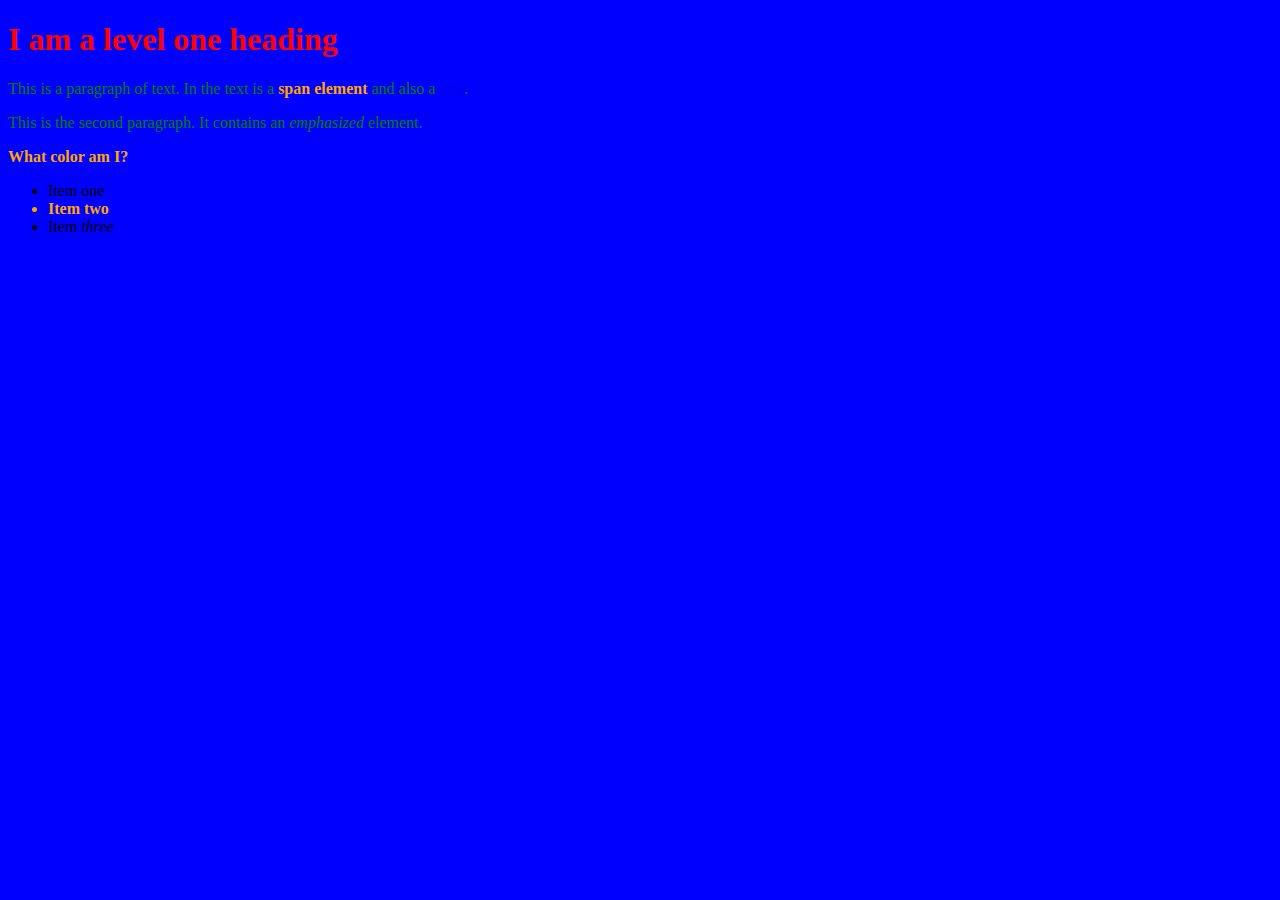
<file: css/css-basics-example/index.html>
<!doctype html>
<html lang="en">
<head>
    <meta charset="utf-8">
    <link rel="stylesheet" href="styles.css">
    <title>Getting started with CSS (example)</title>
</head>

<body>
    
    <h1>I am a level one heading</h1>

    <p>This is a paragraph of text. In the text is a <span class="special">span element</span> 
and also a <a href="http://example.com">link</a>.</p>

    <p>This is the second paragraph. It contains an <em>emphasized</em> element.</p>

    <p class="special">What color am I?</p>

    <ul>
        <li>Item <span>one</span></li>
        <li class="special">Item two</li>
        <li>Item <em>three</em></li>
    </ul>

</body>

</html>
</file>
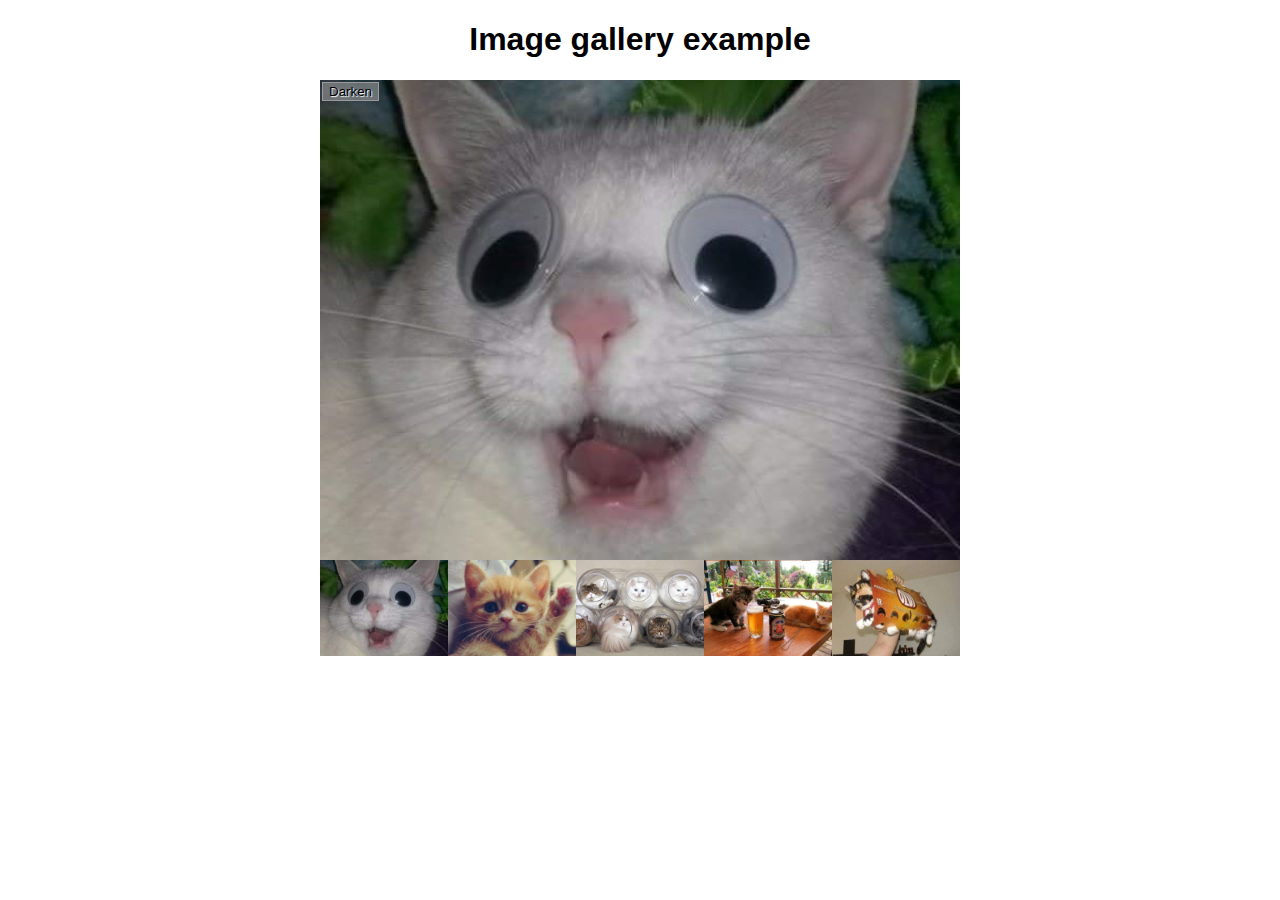
<file: javascript/building-blocks/image-gallery-assessment/index.html>
<!DOCTYPE html>
<html>
  <head>
    <meta charset="utf-8">

    <title>Image gallery</title>

    <link rel="stylesheet" href="style.css">
    
  </head>

  <body>
    <h1>Image gallery example</h1>

    <div class="full-img">
      <img class="displayed-img" src="images/pic1.jpg">
      <div class="overlay"></div>
      <button class="dark">Darken</button>
    </div>

    <div class="thumb-bar">


    </div>
    <script src="main.js"></script>
  </body>
</html>
</file>
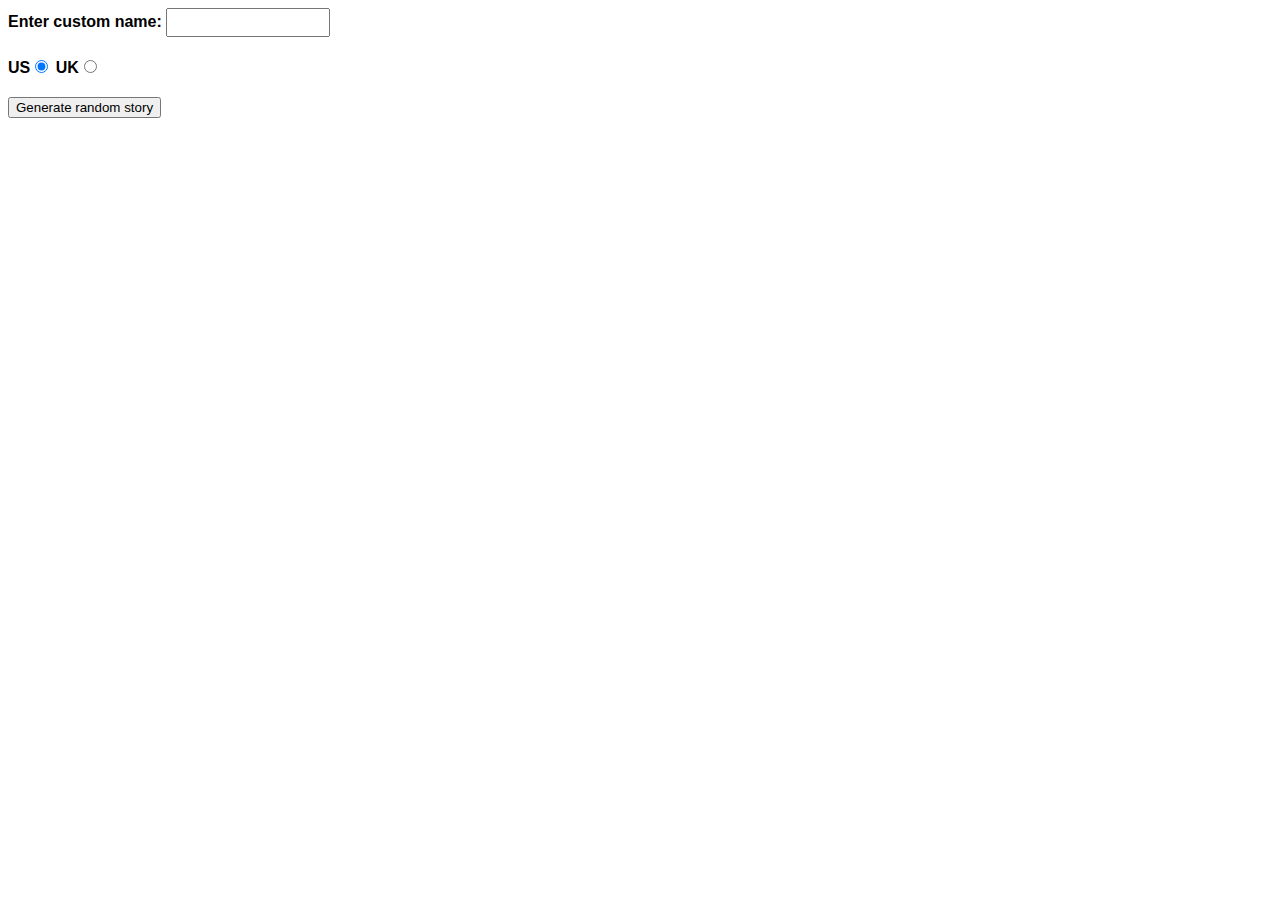
<file: javascript/introduction-to-js/silly-story-generator/index.html>
<!DOCTYPE html>
<html>
  <head>
    <meta charset="utf-8">
    <meta http-equiv="X-UA-Compatible" content="IE=edge,chrome=1">
    <meta name="viewport" content="width=device-width">

    <title>Silly story generator</title>

    <style>

    body {
      font-family: helvetica, sans-serif;
      width: 350px;
    }

    label {
      font-weight: bold;  
    }

    div {
      padding-bottom: 20px;
    }

    input[type="text"] {
      padding: 5px;
      width: 150px;
    }

    p {
      background: #FFC125;
      color: #5E2612;
      padding: 10px;
      visibility: hidden;
    }

    </style>
  </head>

  <body>
    <div>
      <label for="customname">Enter custom name:</label>
      <input id="customname" type="text" placeholder="">
    </div>
    <div>
      <label for="us">US</label><input id="us" type="radio" name="ukus" value="us" checked>
      <label for="uk">UK</label><input id="uk" type="radio" name="ukus" value="uk">
    </div>
    <div>
      <button class="randomize">Generate random story</button>
    </div>
    <!-- Thanks a lot to Willy Aguirre for his help with the code for this assessment -->
    <p class="story"></p>
    

    <script src="main.js"></script>
  </body>
</html>
</file>
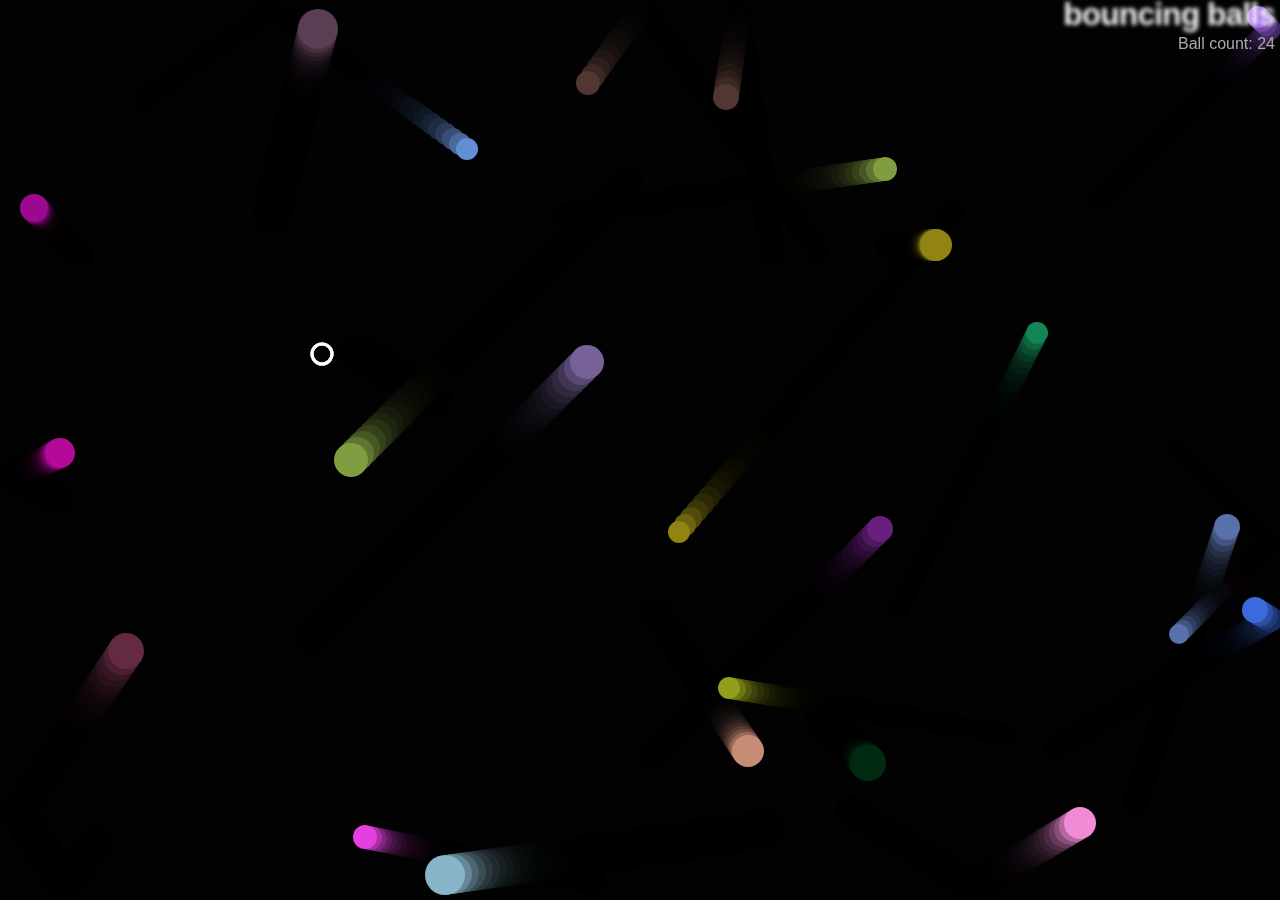
<file: javascript/oojs/assessment/index.html>
<!DOCTYPE html>
<html>

<head>
	<meta charset="utf-8">
	<title>Bouncing balls</title>
	<link rel="stylesheet" href="style.css">
</head>

<body>
	<h1>bouncing balls</h1>
	<p>Ball count:</p>
	<canvas></canvas>

	<script src="main.js"></script>
</body>

</html>
</file>
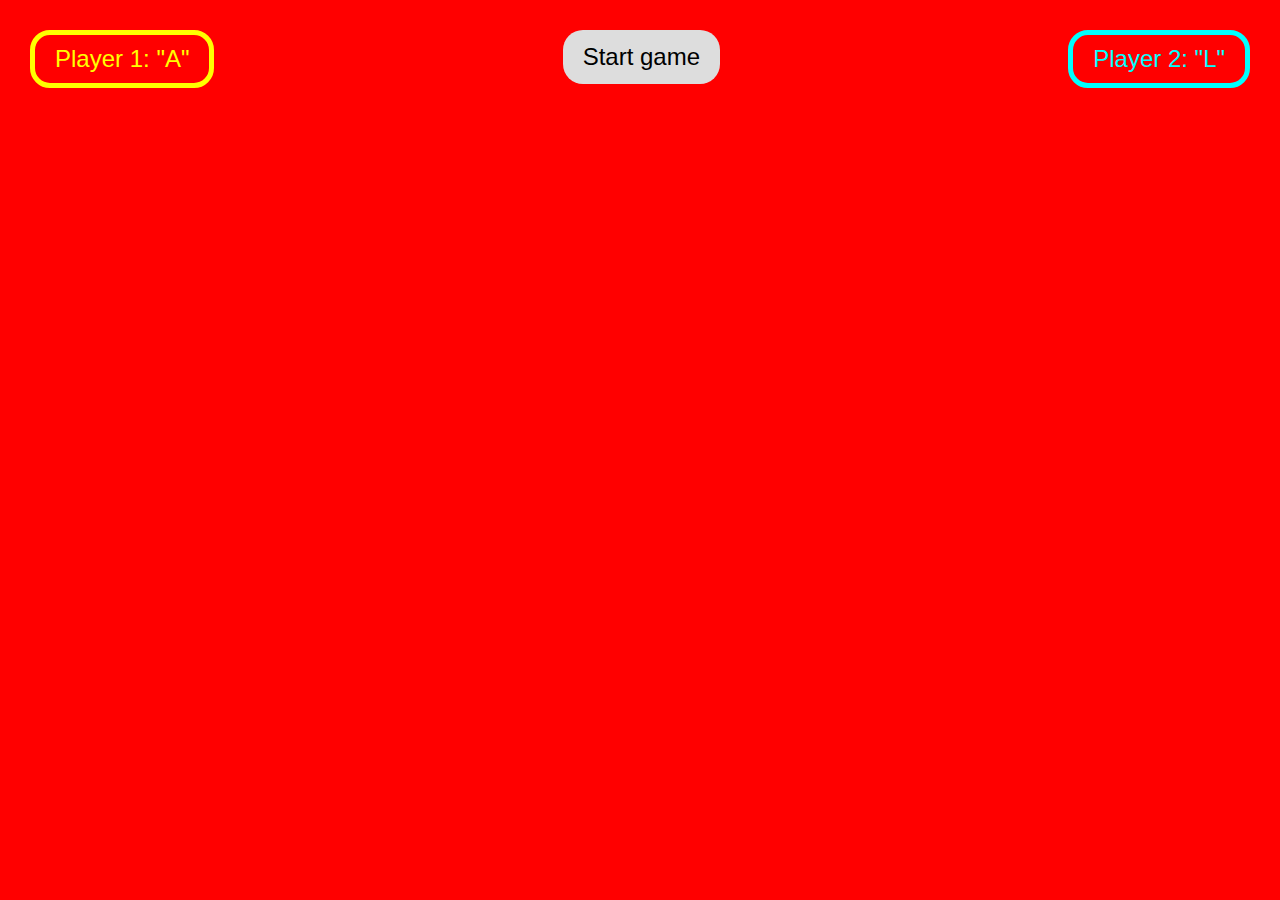
<file: javascript/asynchronous/loops-and-intervals/reaction-game.html>
<!DOCTYPE html>
<html>

<head>
    <meta charset="utf-8">
    <title>2-player reaction game</title>
    <style>
        /* General styles */

        html {
            background-color: white;
            height: 100%;
            font-family: sans-serif;
        }

        body {
            height: inherit;
            background-color: red;
            margin: 0;
        }

        * {
            box-sizing: border-box;
        }

        /* UI Layout */

        section {
            width: 100%;
            height: inherit;
            padding: 30px;
        }

        .topbar {
            height: 50%;
            display: flex;
            justify-content: space-between;
        }

        .topbar p,
        button {
            margin: 0;
            font-size: 1.5rem;
            border: 5px solid;
            border-radius: 20px;
            padding: 10px 20px;
        }

        .p1,
        .p2 {
            align-self: flex-start;
        }

        .topbar .p1 {
            order: 0;
            border-color: yellow;
            color: yellow;
        }

        .topbar .p2 {
            order: 2;
            border-color: cyan;
            color: cyan;
        }

        .topbar .middlebar {
            order: 1;
        }

        .middlebar {
            display: flex;
            flex-direction: column;
            align-items: center;
            justify-content: space-between;
        }

        /* Button-specific styling */

        button {
            border: 0;
            padding: 12.75px 20px;
            background-color: #ddd;
            cursor: pointer;
        }

        button:hover,
        button:focus {
            background-color: #eee;
        }

        button:active {
            background-color: #fff;
        }

        /* spinner-specific styling */

        .spinner {
            position: absolute;
            z-index: 1;
            top: 0;
            left: 0;
            right: 0;
            bottom: 0;
        }

        .spinner div {
            height: 100%;
            display: flex;
            align-items: center;
            justify-content: center;
        }

        .spinner p {
            margin: 0;
            font-size: 10rem;
        }
    </style>
</head>

<body>

    <div class="spinner">
        <div>
            <p>↻</p>
        </div>
    </div>

    <section class="ui">
        <div class="topbar">
            <p class="p1">Player 1: "A"</p>
            <p class="p2">Player 2: "L"</p>
            <div class="middlebar">
                <button>Start game</button>
                <p class="result"></p>
            </div>
        </div>
    </section>
    <script>
        const spinner = document.querySelector('.spinner p');
        const spinnerContainer = document.querySelector('.spinner'); // container for showing and hiding spinner
        let rotateCount = 0;
        let startTime = null;
        let rAF;
        const btn = document.querySelector('button');
        const result = document.querySelector('.result');

        function random(min, max){
            var num = Math.floor(Math.random() * (max - min)) + min;
            return num;
        }

        function draw(timestamp) {
            if (!startTime) {
                startTime = timestamp;
            }

            rotateCount = (timestamp - startTime) / 3;

            if (rotateCount > 359) {
                rotateCount %= 360;
            }

            spinner.style.transform = 'rotate(' + rotateCount + 'deg)';
            rAF = requestAnimationFrame(draw);  //requestAnimationFrame recursively calls the draw function
        }

        // hide result and spinner in the beginning
        result.style.display = 'none';
        spinnerContainer.style.display = 'none';

        function reset() {
            btn.style.display = 'block';
            result.textContent = '';
            result.style.display = 'none';
        }

        btn.addEventListener('click', start);

        function start() {
            draw(); //start the spinner spinning
            spinnerContainer.style.display = 'block';
            btn.style.display = 'none';
            setTimeout(setEndgame, random(5000, 10000));    //set keypress listeners after a random time between 5 and 10 seconds
        }

        function setEndgame() {
            cancelAnimationFrame(rAF);  //cancel animation
            spinnerContainer.style.display = 'none';    //hide spinner
            result.style.display = 'block';
            result.textContent = 'PLAYERS GO!';

            document.addEventListener('keydown', keyHandler);
            function keyHandler(e) {
                console.log(e.key);
                if(e.key === 'a') {
                    result.textContent = 'Player 1 won!';
                } else if(e.key === 'l') {
                    result.textContent = 'Player 2 won!';
                }

                document.removeEventListener('keydown', keyHandler);    //once a keypress is detected, remove the listener
                setTimeout(reset, 5000);
            };
        }
    </script>
</body>

</html>
</file>
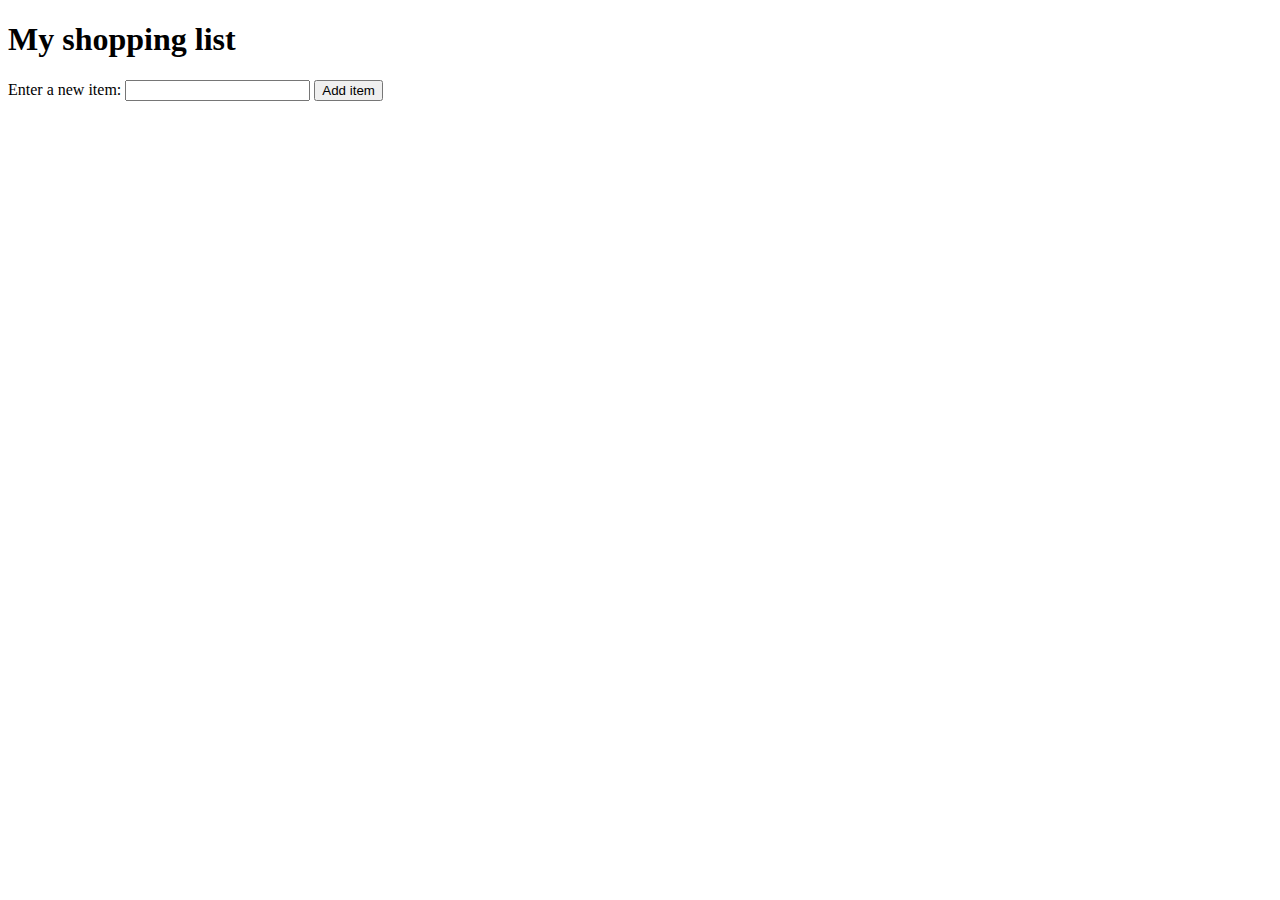
<file: javascript/building-blocks/shopping-list-example/shopping-list.html>
<!DOCTYPE html>
<html>
  <head>
    <meta charset="utf-8">
    <title>Shopping list example</title>
    <style>
      li {
        margin-bottom: 10px;
      }

      li button {
        font-size: 8px;
        margin-left: 20px;
        color: #666;
      }
    </style>
  </head>
  <body>

    <h1>My shopping list</h1>

    <div>
      <label for="item">Enter a new item:</label>
      <input type="text" name="item" id="item">
      <button>Add item</button>
    </div>

    <ul>

    </ul>

    <script>
      const list = document.querySelector('ul');
      const input = document.querySelector('input');
      const btn = document.querySelector('button');

      btn.onclick = function() {
        let inputText = input.value;
        input.value = '';

        const item = document.createElement('li');
        const textSpan = document.createElement('span');
        const delBtn = document.createElement('button');
        
        item.appendChild(textSpan);
        textSpan.textContent = inputText;
        item.appendChild(delBtn);
        delBtn.textContent = 'Delete';

        list.appendChild(item);

        delBtn.onclick = function() {
          list.removeChild(item);
        }

        input.focus();

      }
    </script>
  </body>
</html>
</file>
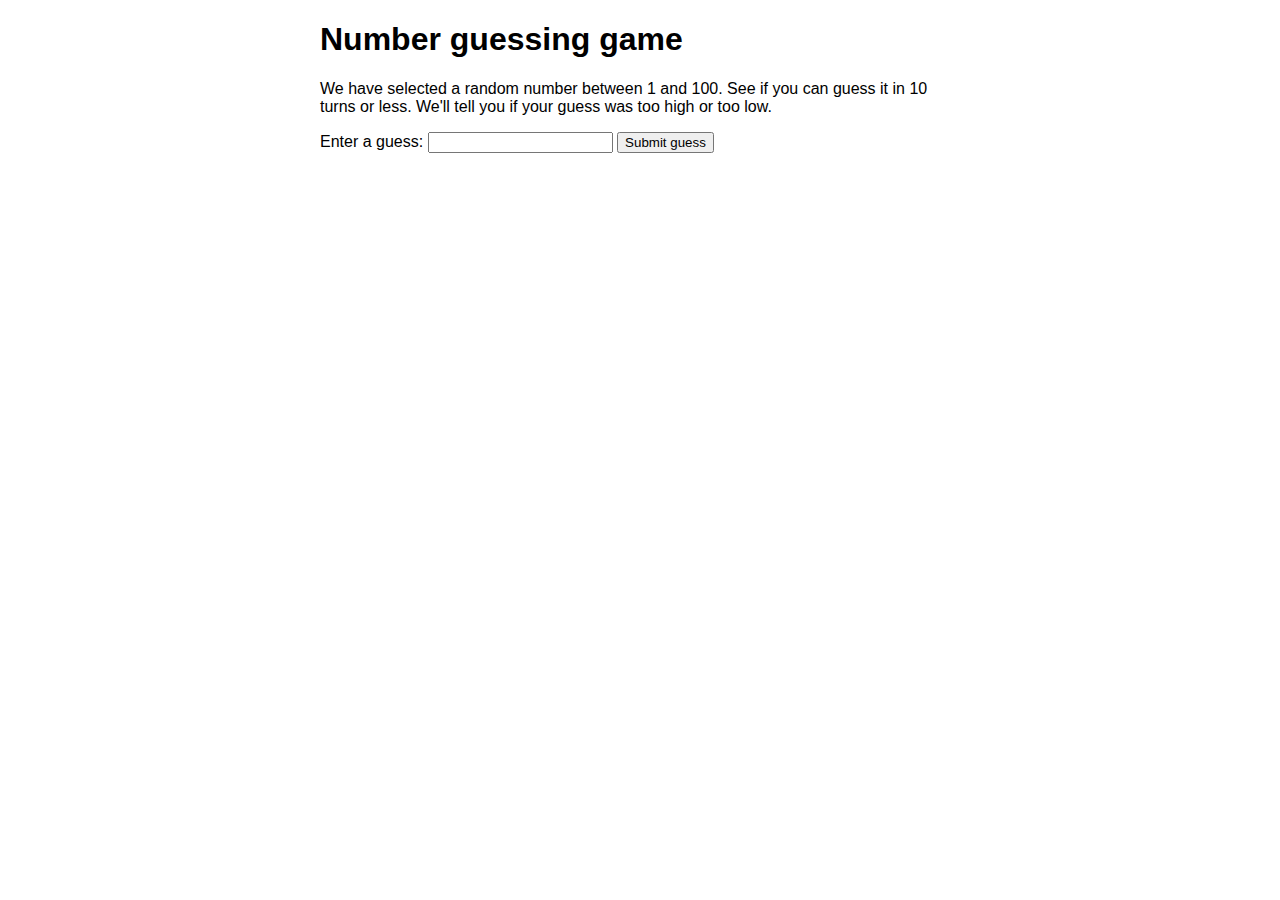
<file: javascript/introduction-to-js/number-guessing-game/number-game-errors.html>
<!DOCTYPE html>
<html>
  <head>
    <meta charset="utf-8">

    <title>Number guessing game</title>

    <style>
      html {
        font-family: sans-serif;
      }
      body {
        width: 50%;
        max-width: 800px;
        min-width: 480px;
        margin: 0 auto;
      }
      .lastResult {
        color: white;
        padding: 3px;
      }
    </style>
  </head>

  <body>
      <h1>Number guessing game</h1>

      <p>We have selected a random number between 1 and 100. See if you can guess it in 10 turns or less. We'll tell you if your guess was too high or too low.</p>

<div class="form">
  <label for="guessField">Enter a guess: </label><input type="text" id="guessField" class="guessField">
  <input type="submit" value="Submit guess" class="guessSubmit">
</div>

<div class="resultParas">
  <p class="guesses"></p>
  <p class="lastResult"></p>
  <p class="lowOrHi"></p>
</div>

</body>

<script>
  let randomNumber = Math.floor(Math.random() * 100) + 1;

  const guesses = document.querySelector('.guesses');
  const lastResult = document.querySelector('.lastResult');
  const lowOrHi = document.querySelector('.lowOrHi');
  //console.log(lowOrHi);
  const guessSubmit = document.querySelector('.guessSubmit');
  const guessField = document.querySelector('.guessField');

  let guessCount = 1;
  let resetButton;

  function checkGuess() {

    let userGuess = Number(guessField.value);
    if(guessCount === 1) {
      guesses.textContent = 'Previous guesses: ';
    }
    guesses.textContent += userGuess + ' ';

    if(userGuess === randomNumber) {
      lastResult.textContent = 'Congratulations! You got it right!';
      lastResult.style.backgroundColor = 'green';
      lowOrHi.textContent = '';
      setGameOver();
    } else if(guessCount === 10) {
      lastResult.textContent = '!!!GAME OVER!!!';
      setGameOver();
    } else {
      lastResult.textContent = 'Wrong!';
      lastResult.style.backgroundColor = 'red';
      if(userGuess < randomNumber) {
        lowOrHi.textContent = 'Last guess was too low!';
      } else if(userGuess > randomNumber) {
        lowOrHi.textContent = 'Last guess was too high!';
      }
    }

    guessCount++;
    guessField.value = '';
    guessField.focus();
  }
  guessSubmit.addEventListener('click', checkGuess);

  function setGameOver() {
	  guessField.disabled = true;
	  guessSubmit.disabled = true;
	  resetButton = document.createElement('button');
	  resetButton.textContent = 'Start new game';
	  document.body.appendChild(resetButton);
	  resetButton.addEventListener('click', resetGame);
  }

  function resetGame() {
	  guessCount = 1;

	  const resetParas = document.querySelectorAll('.resultParas p');
	  for(let i = 0; i < resetParas.length; i++) {
		  resetParas[i].textContent = '';
	  }
	  resetButton.parentNode.removeChild(resetButton);

	  guessField.disabled = false;
	  guessSubmit.disabled = false;
	  guessField.value = '';
	  guessField.focus();

	  lastResult.style.backgroundColor = 'white';

	  randomNumber = Math.floor(Math.random() * 100) + 1;
  }
</script>
</html>
</file>
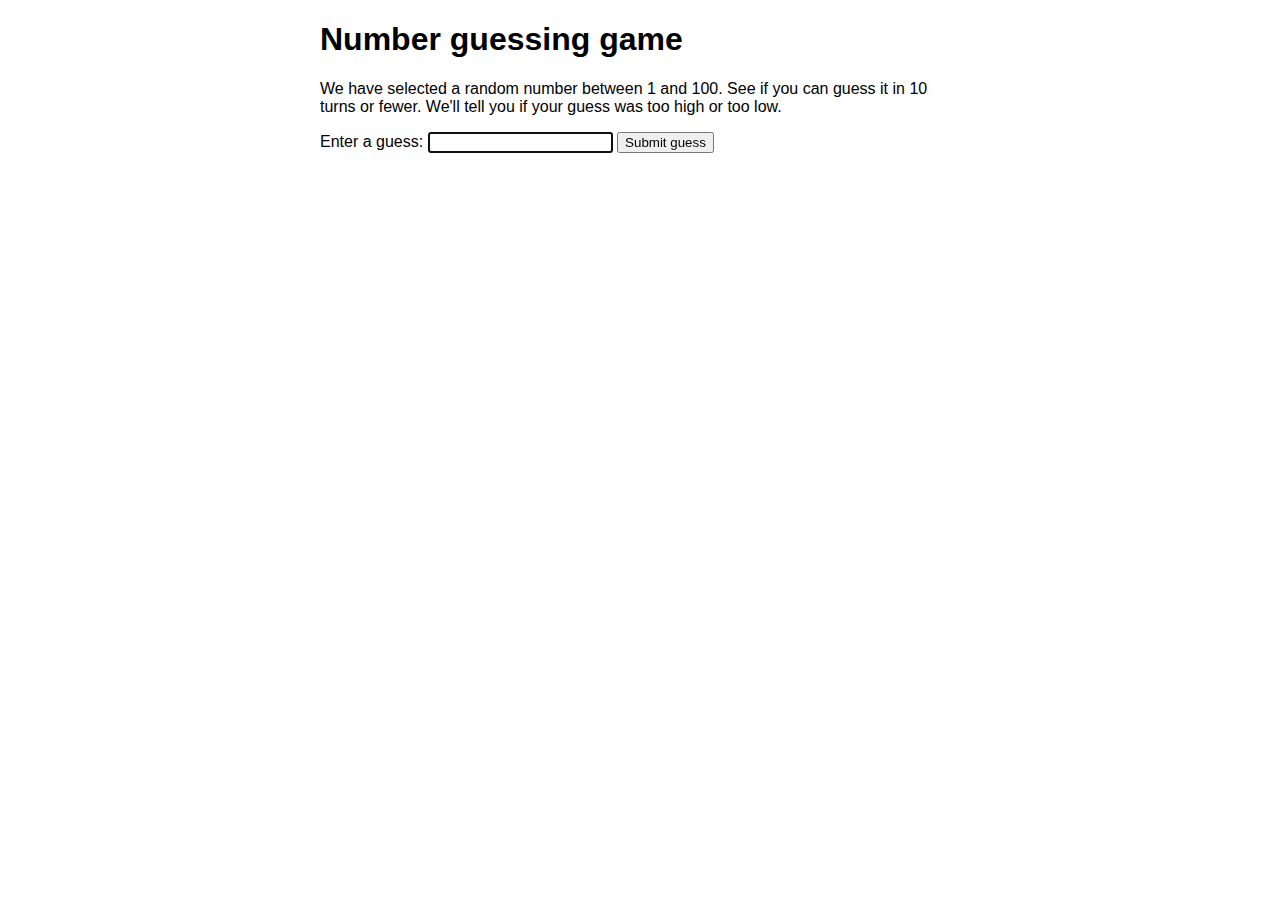
<file: javascript/introduction-to-js/number-guessing-game/number-guessing-game.html>
<!DOCTYPE html>
<html>

<head>
  <meta charset="utf-8">

  <title>Number guessing game</title>

  <style>
    html {
      font-family: sans-serif;
    }

    body {
      width: 50%;
      max-width: 800px;
      min-width: 480px;
      margin: 0 auto;
    }

    .lastResult {
      color: white;
      padding: 3px;
    }
  </style>
</head>

<body>
  <h1>Number guessing game</h1>

  <p>We have selected a random number between 1 and 100. See if you can guess it in 10 turns or fewer. We'll tell you if
    your guess was too high or too low.</p>

  <div class="form">
    <label for="guessField">Enter a guess: </label><input type="text" id="guessField" class="guessField">
    <input type="submit" value="Submit guess" class="guessSubmit">
  </div>

  <div class="resultParas">
    <p class="guesses"></p>
    <p class="lastResult"></p>
    <p class="lowOrHi"></p>
  </div>

  <script>

      // Your JavaScript goes here
      let randomNumber = Math.floor(Math.random() * 100) + 1;

      const guesses = document.querySelector('.guesses');
      const lastResult = document.querySelector('.lastResult');
      const lowOrHi = document.querySelector('.lowOrHi');

      const guessSubmit = document.querySelector('.guessSubmit');
      const guessField = document.querySelector('.guessField');

      let guessCount = 1;
      let resetButton;

      guessField.focus();

      function checkGuess() {
        let userGuess = Number(guessField.value);
        if (guessCount === 1) {
          guesses.textContent = 'Previous guesses: ';
        }
        guesses.textContent += userGuess + ' ';

        if (userGuess === randomNumber) {
          lastResult.textContent = 'Congratulations! You got it right!';
          lastResult.style.backgroundColor = 'green';
          lowOrHi.textContent = '';
          setGameOver();
        } else if (guessCount === 10){
          lastResult.textContent = '!!!GAME OVER!!!';
          setGameOver();
        } else {
          lastResult.textContent = 'Wrong!';
          lastResult.style.backgroundColor = 'red';
          if (userGuess < randomNumber) {
            lowOrHi.textContent = 'Last guess was too low!';
          } else if (userGuess > randomNumber) {
            lowOrHi.textContent = 'Last guess was too high!';
          }
        }

        guessCount++;
        guessField.value = '';
        guessField.focus();
      }

      function setGameOver() {
        guessField.disabled = true;
        guessSubmit.disabled = true;
        resetButton = document.createElement('button');
        resetButton.textContent = 'Start new game';
        document.body.append(resetButton);
        resetButton.addEventListener('click', resetGame);
      }

      function resetGame() {
        guessCount = 1;

        const resetParas = document.querySelectorAll('.resultParas p');
        for (let i = 0; i < resetParas.length; i++) {
          resetParas[i].textContent = '';
        }

        resetButton.parentNode.removeChild(resetButton);

        guessField.disabled = false;
        guessSubmit.disabled = false;
        guessField.value = '';
        guessField.focus();

        lastResult.style.backgroundColor = 'white';

        randomNumber = Math.floor(Math.random() * 100) + 1;
      }

      guessSubmit.addEventListener('click', checkGuess);

  </script>
</body>

</html>
</file>
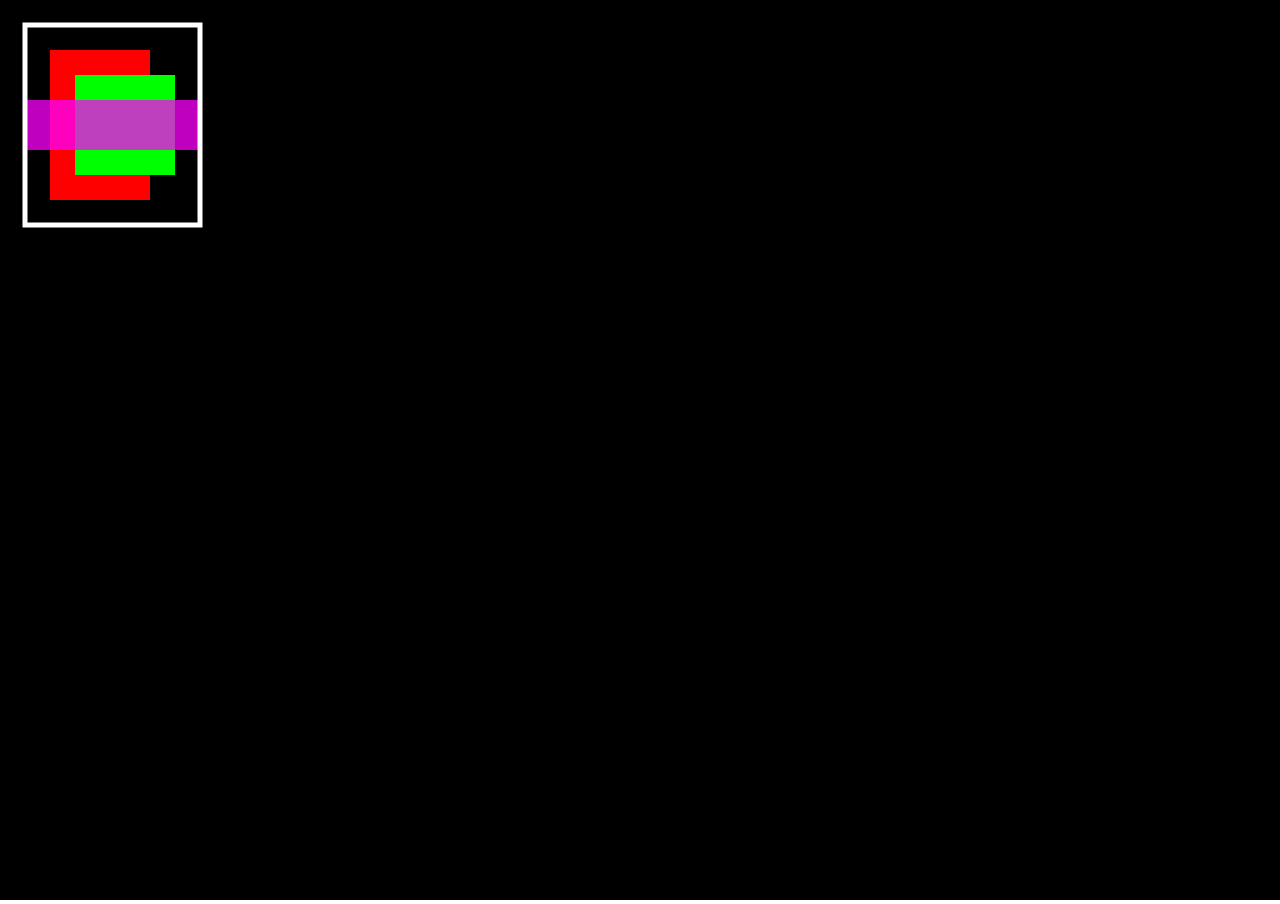
<file: javascript/apis/drawing-graphics/getting-started/0_canvas_start.html>
<!DOCTYPE html>
<html>

<head>
    <meta charset="utf-8">
    <title>Canvas</title>
    <style>
        body {
            margin: 0;
            overflow: hidden;
        }
    </style>
</head>

<body>
    <canvas class="myCanvas">
        <p>This is fallback. There is a problem with canvas.</p>
    </canvas>
    <script>

        const canvas = document.querySelector('.myCanvas');
        const width = canvas.width = window.innerWidth;
        const height = canvas.height = window.innerHeight;
        const ctx = canvas.getContext('2d');

        ctx.fillStyle = 'rgb(0, 0, 0)';
        ctx.fillRect(0, 0, width, height);

        ctx.fillStyle = 'rgb(255, 0, 0)';
        ctx.fillRect(50, 50, 100, 150);

        ctx.fillStyle = 'rgb(0, 255, 0)';
        ctx.fillRect(75, 75, 100, 100);

        ctx.fillStyle = 'rgba(255, 0, 255, 0.75)';
        ctx.fillRect(25, 100, 175, 50);

        ctx.strokeStyle = 'rgb(255, 255, 255)';
        ctx.lineWidth = 5;
        ctx.strokeRect(25, 25, 175, 200);

    </script>
</body>

</html>
</file>
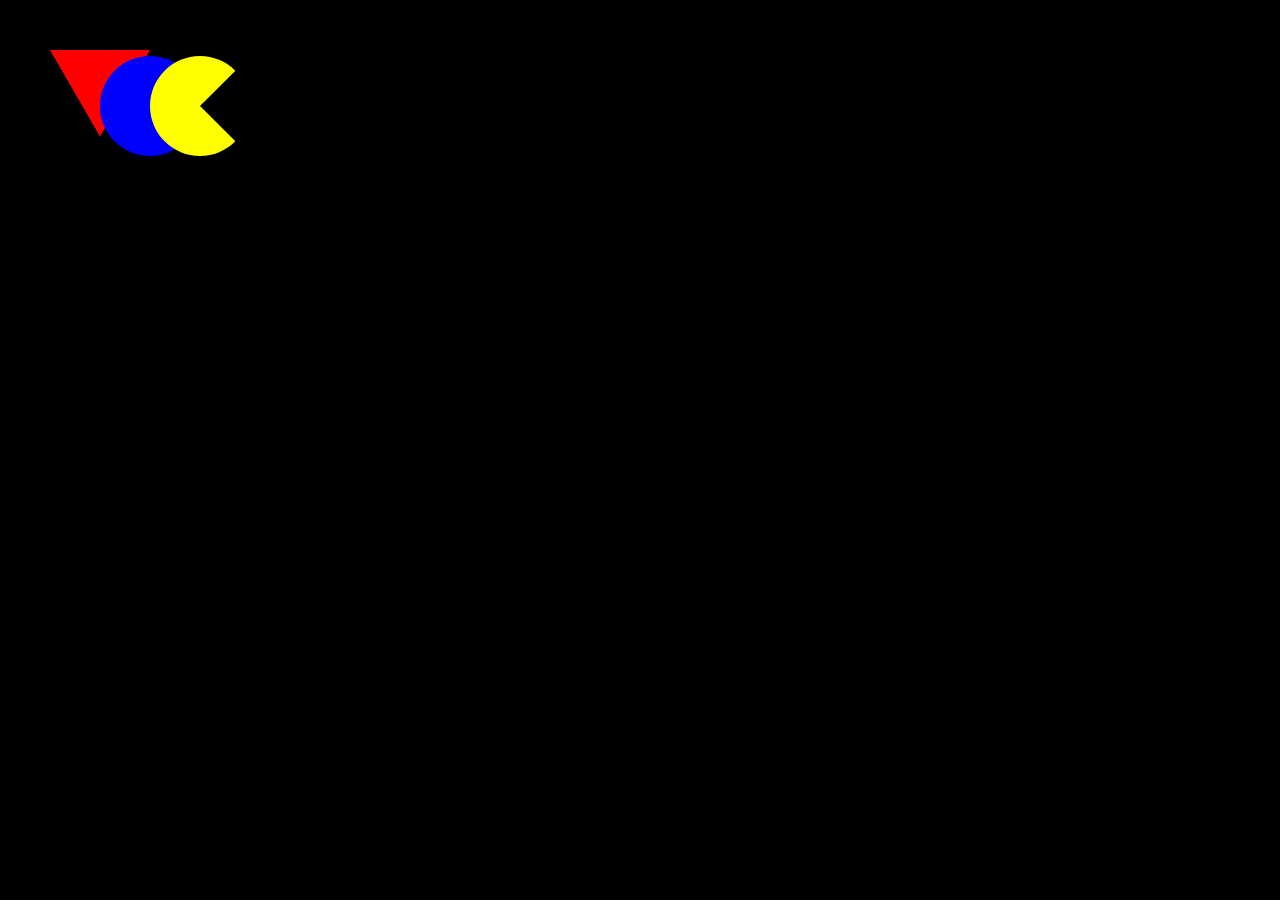
<file: javascript/apis/drawing-graphics/getting-started/3_canvas_paths.html>
<!DOCTYPE html>
<html>

<head>
    <meta charset="utf-8">
    <title>Canvas</title>
    <style>
        body {
            margin: 0;
            overflow: hidden;
        }
    </style>
</head>

<body>
    <canvas class="myCanvas">
        <p>Add suitable fallback here.</p>
    </canvas>

    <script>

        const canvas = document.querySelector('.myCanvas');
        const width = canvas.width = window.innerWidth;
        const height = canvas.height = window.innerHeight;
        const ctx = canvas.getContext('2d');

        ctx.fillStyle = 'rgb(0,0,0)';
        ctx.fillRect(0, 0, width, height);

        function degToRad(degrees) {
            return degrees * Math.PI / 180;
        };

        ctx.fillStyle = 'rgb(255, 0, 0)';
        ctx.beginPath();
        ctx.moveTo(50, 50);
        // draw your path
        ctx.lineTo(150, 50);    // 100px along x-axis
        let triHeight = 50 * Math.tan(degToRad(60));    // determine height of equalateral triangle
        ctx.lineTo(100, 50+triHeight);  // halfway from the first line and triHeight down
        ctx.lineTo(50, 50);     // return to start
        ctx.fill();

        ctx.fillStyle = 'rgb(0, 0, 255)';
        ctx.beginPath();
        ctx.arc(150, 106, 50, degToRad(0), degToRad(360), false);   // (x,y) of center, radius, start and end angles in rad, anticlockwise? (bool)
        // Note: 0 degrees is horizontally to the right (i.e. like a unit circle)
        ctx.fill();

        ctx.fillStyle = 'yellow';
        ctx.beginPath();
        ctx.arc(200, 106, 50, degToRad(-45), degToRad(45), true);
        ctx.lineTo(200, 106);
        ctx.fill();

    </script>
</body>

</html>
</file>
<file: css/css-basics-example/styles.css>
h1 {
    color: red;
}

.special {
    color: orange;
    font-weight: bold;
  }

p {
    color: green;
}

body {
    background-color: pink;
  }

@media (min-width: 30em) {
    body {
      background-color: blue;
    }
}

  /* h1 + p {
    font-size: 200%;
  }

li {
    list-style-type: square;
}

li em {
    color: rebeccapurple;
  }

p span {
    color: red;
} */

/* body h1 + p .special {
    color: yellow;
    background-color: black;
    padding: 5px;
  } */

/* a:link {
    color: orangered;
    font-weight: bold;
}

a:visited {
    color: green;
}

a:hover {
    text-decoration: none;
  } */
</file>
<file: javascript/building-blocks/image-gallery-assessment/style.css>
h1 {
  font-family: helvetica, arial, sans-serif;
  text-align: center;
}

body {
  width: 640px;
  margin: 0 auto;
}

.full-img {
  position: relative;
  display: block;
  width: 640px;
  height: 480px;
}

.overlay {
  position: absolute;
  top: 0;
  left: 0;
  width: 640px;
  height: 480px;
  background-color: rgba(0,0,0,0);
}

button {
  border: 0;
  background: rgba(150,150,150,0.6);
  text-shadow: 1px 1px 1px white;
  border: 1px solid #999;
  position: absolute;
  cursor: pointer;
  top: 2px;
  left: 2px;
}

.thumb-bar img {
  display: block;
  width: 20%;
  float: left;
  cursor: pointer;
}
</file>
<file: javascript/oojs/assessment/style.css>
html, body {
  margin: 0;
}

html {
  font-family: 'Helvetica Neue', Helvetica, Arial, sans-serif;
  height: 100%;
}

body {
  overflow: hidden;
  height: inherit;
}

h1 {
  font-size: 2rem;
  letter-spacing: -1px;
  position: absolute;
  margin: 0;
  top: -4px;
  right: 5px;

  color: transparent;
  text-shadow: 0 0 4px white;
}

p {
  position: absolute;
  margin: 0;
  top: 35px;
  right: 5px;
  color: #aaa;
}
</file>
